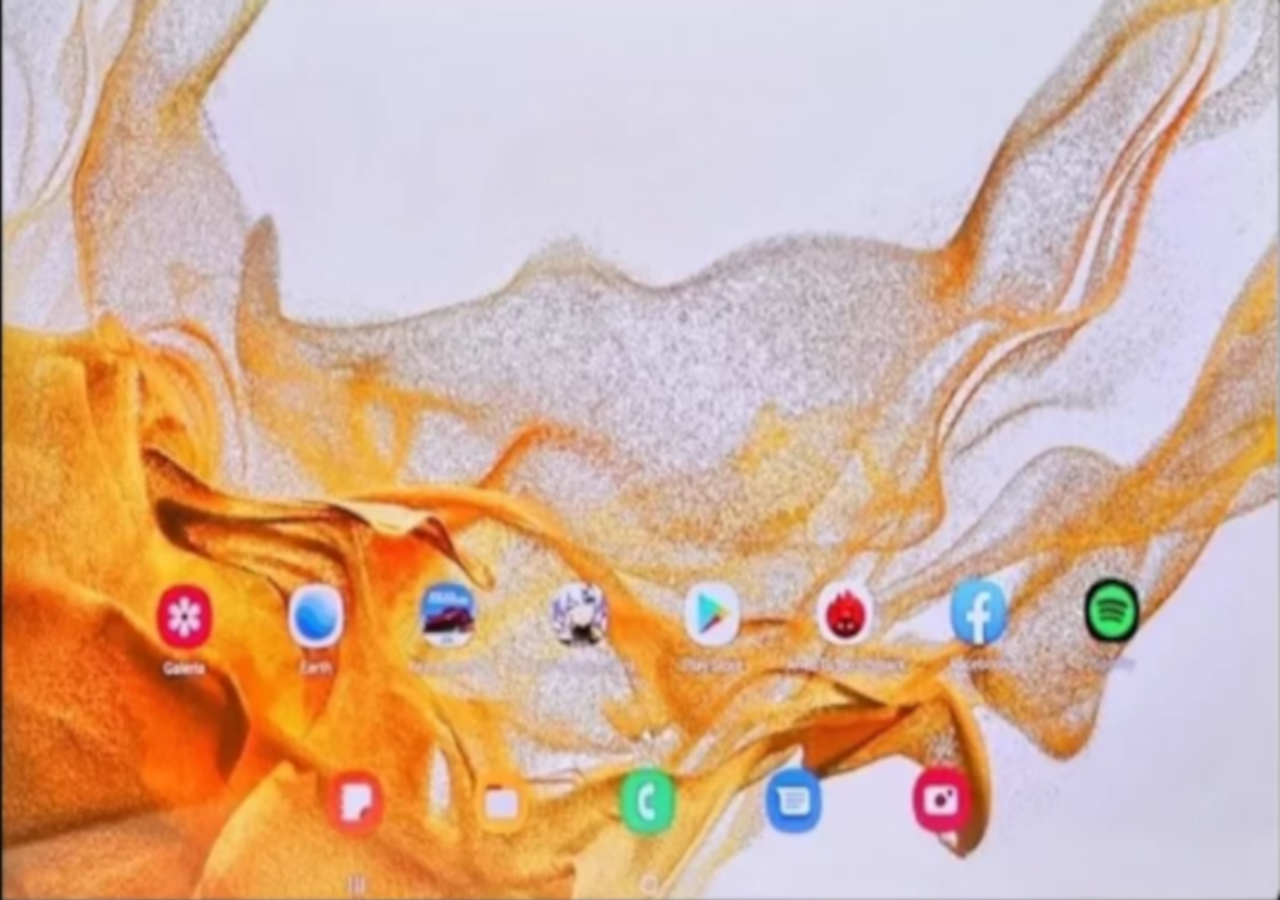
<file: exercicio02/site01.html>
<!DOCTYPE html>
<html lang="pt-br">
<head>
    <meta charset="UTF-8">
    <meta http-equiv="X-UA-Compatible" content="IE=edge">
    <meta name="viewport" content="width=device-width, initial-scale=1.0">
    <style>
        *{
            padding: 0%;
            margin: 0%;
        }

        body{
            width: 100vw;
            height: 100vh;
            background: green url('moduras/Capturar850.PNG') no-repeat top center;
            background-size: cover;
         

            
        }

    </style>


    <title>Principal</title>
</head>
<body>   

</body>
</html>
</file>
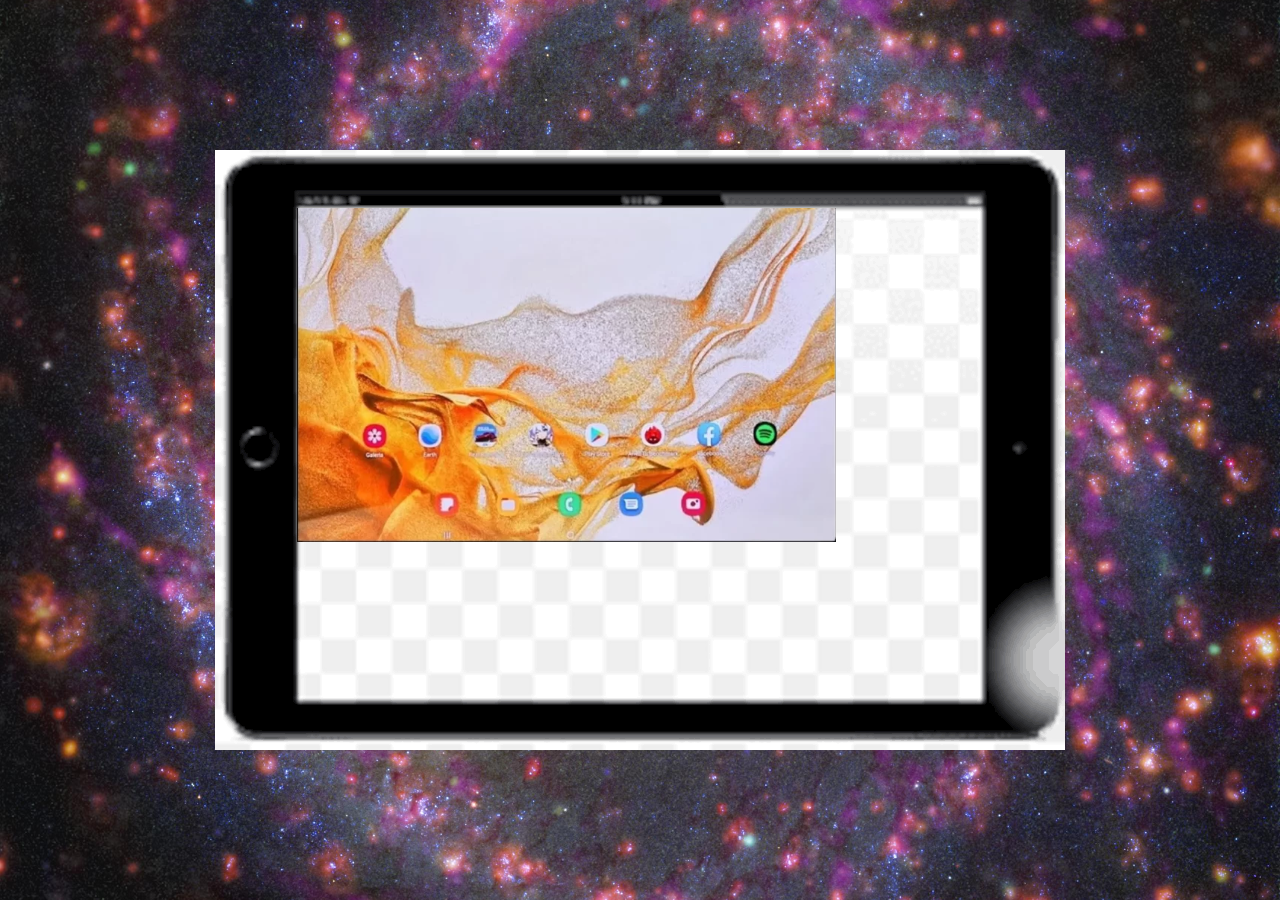
<file: exercicio02/site02.html>
<!DOCTYPE html>
<html lang="pt-br">
<head>
    <meta charset="UTF-8">
    <meta http-equiv="X-UA-Compatible" content="IE=edge">
    <meta name="viewport" content="width=device-width, initial-scale=1.0">
    <link rel="stylesheet" href="style.css">
    <title>Site</title>

</head>
<body>
    <main>
        <section id="tablet">
            <iframe src="moduras/Capturar.PNG" frameborder="0" nome="tela" id="tela"></iframe>
           



        </section>
        <section>



        </section>
    </main>   
</body>
</html>
</file>
<file: exercicio02/style.css>
@charset "UTF-8";

*{
    padding: 0%;
    margin: 0%;
    font-family: Arial, Helvetica, sans-serif;
}

html, body{
    height: 100vh;
    width: 100vw;
    background-color: rgb(176, 223, 223);

}

body{
    background: url("moduras/1_stsci-j-p2207a-f-2202x2176.jpeg") no-repeat center center;
    background-size: cover;
    background-attachment: fixed;
}




 main{
    position: relative;
    height: 100vh;
 
    
}

section#tablet{  
    position: relative;
    top: 50%;
    left: 50%;
    transform: translate(-50% , -50%);

    width: 850px;
    height: 600px;
    background: blue url('moduras/download850.png') no-repeat;
 

}

iframe#tela{
    position: relative;
    top: 58px;
    left: 82px;

 
    width: 690px;
    height: 500px;

   
}
</file>
